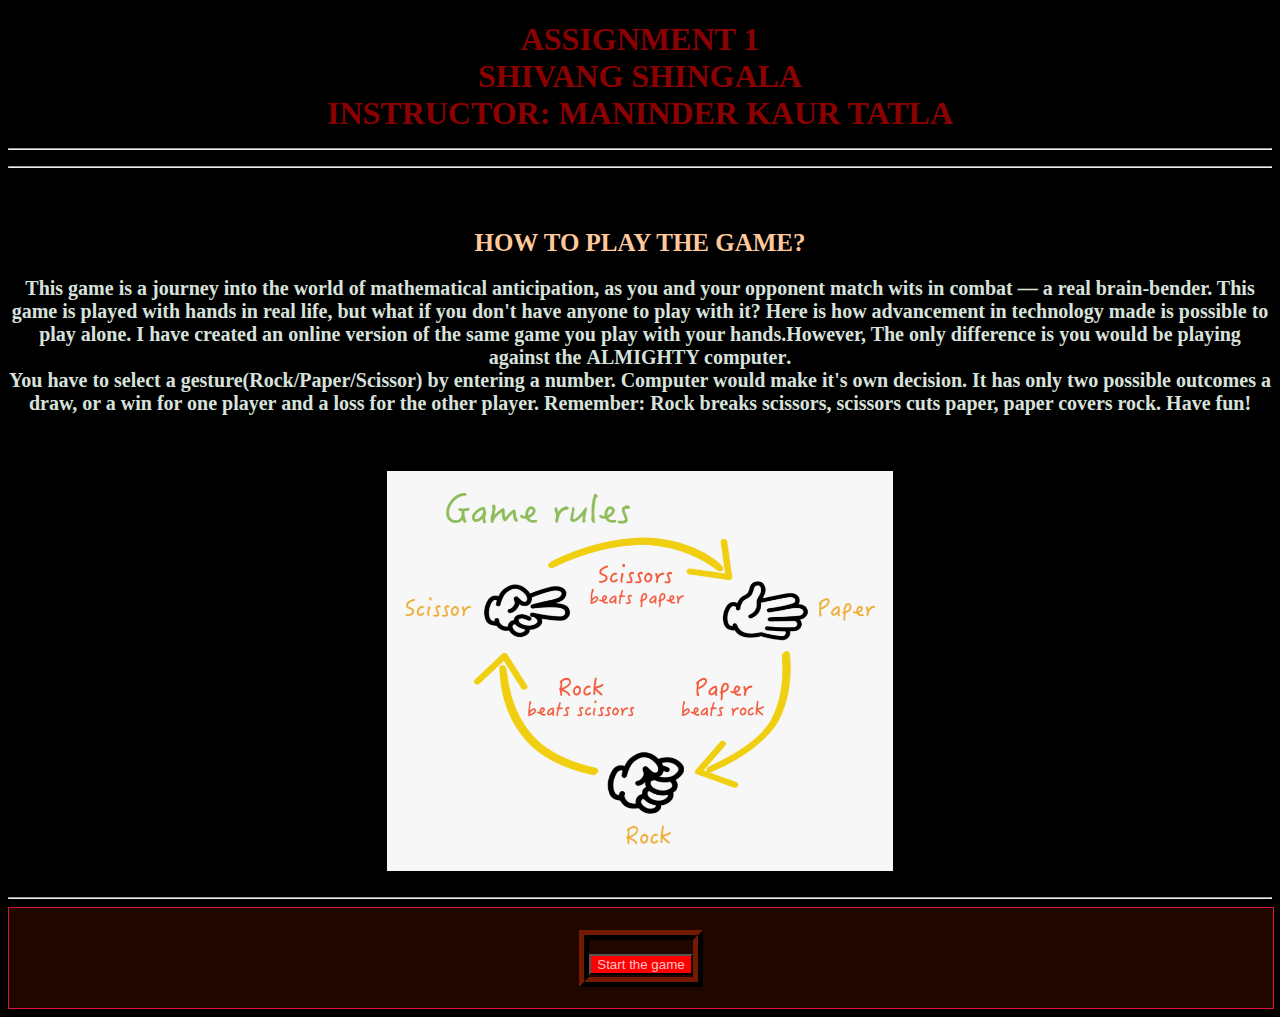
<file: index.html>
<!DOCTYPE html>
<html lang="en">
<head>
    <meta charset="UTF-8">
    <meta http-equiv="X-UA-Compatible" content="IE=edge">
    <meta name="viewport" content="width=device-width, initial-scale=1.0">
    <title>Assignment 1 of Shivang </title>
</head>
<link rel="stylesheet" href="Sem2-A1 CSS.css">
<body
style="background-color: black;">
    <header>
        <h1>Assignment 1 <br>
            Shivang Shingala <br>
            Instructor: Maninder Kaur Tatla <hr> <hr>
        </h1>
    </header>

<br>

    <section>
        <h2>
            How to play the game?
        </h2>

        <h3>
        This game is a journey into the world of mathematical anticipation, as you and your opponent match wits in combat — 
        a real brain-bender. This game is played with hands in real life, but what if you don't have anyone to play with it? Here is how advancement in  
        technology made is possible to play alone. I have created an online version of the same game you play with your hands.However, The only difference is
        you would be playing against the <b>ALMIGHTY computer</b>. <br>
        You have to select a gesture(Rock/Paper/Scissor) by entering a number. Computer would make it's own decision. It has only two possible outcomes a draw,
        or a win for one player and a loss for the other player. Remember: Rock breaks scissors, scissors cuts paper, paper covers rock. 
        <strong>Have fun!</strong>
        </h3>
    </section>
    <br>
    <br>
<section>
    <img src="266-2667226_rock-paper-scissors-rules-hd-png-download.png" width="400" height="400" class="tog">
</section>
<br>
<hr>
    <nav id="container">
        <a href= "game.html"><h1 id = "new"><button>Start the game</button></h1></a>
    </nav>
</body>
</html>
</file>
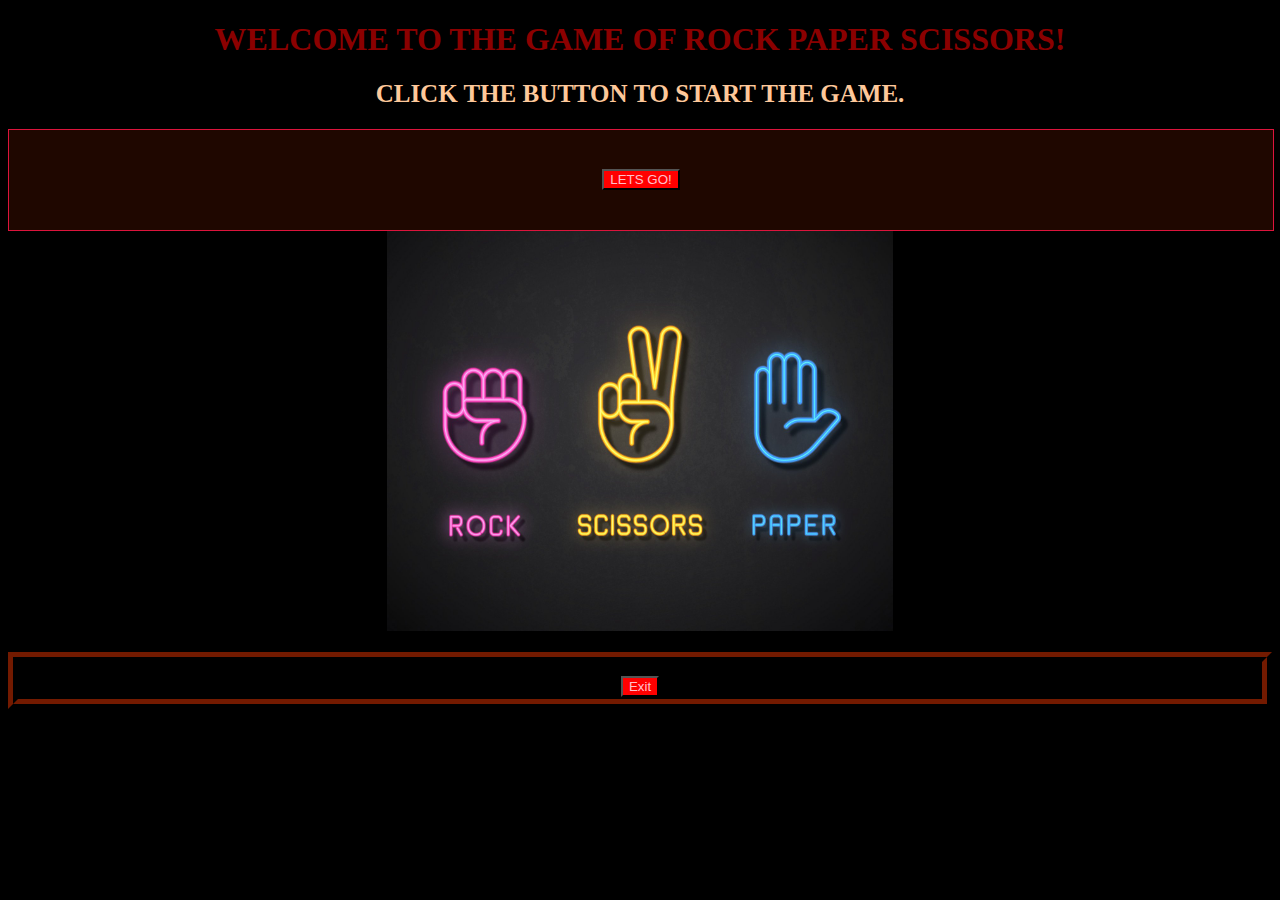
<file: game.html>
<!DOCTYPE html>
<html lang="en">
<head>
    <meta charset="UTF-8">
    <meta http-equiv="X-UA-Compatible" content="IE=edge">
    <meta name="viewport" content="width=device-width, initial-scale=1.0">
    <title>Document</title>
</head>
<link rel="stylesheet" href="Sem2-A1 CSS.css">
<body style="background-color: black;">
    
<h1>
    welcome to the game of rock paper scissors!
</h1>

<h2>Click the button to start the game.</h2>

<nav id="container">
    <button onclick="gameStart()">LETS GO!</button>
</nav>

<img src="rock-paper-scissors-neon-icons-vector.jpg" width="400" height="400" class="tog">

<footer>
    <a href= "index.html"><h1 id="new"><button>Exit</button></h1></a>
</footer>
    
</body>
<script src="Game.js"></script>
</html>
</file>
<file: Sem2-A1 CSS.css>
h1{
    text-align: center;
    text-transform: uppercase ;
    color: darkred;
}

h2{
    text-align: center;
    text-transform: uppercase;
    color:#fec89a ;
    font-size: 25px;
}

h3{
    font-family: Cambria, Cochin, Georgia, Times, 'Times New Roman', serif;
    color:#d8e2dc;
    text-align: center;
    font-size: 20px;
}

button:hover{
text-transform: uppercase;

}

button{
    color:pink;
    background-color:red;
    text-align: center;
}

#new{
    border: 5mm ridge #1f0700;
    border-width: 10px;
    align-self: center;
}

p{
color: hotpink;
text-align: center;
}

#container{
    background-color:#1F0700;
    width: 100%;
    height: 100px;
    border: 1px solid crimson;
    display:flex;
    flex-direction: row-reverse;
    justify-content: center;
    align-items:stretch;
    flex-wrap:wrap;
    align-content:center;
    flex-grow: initial;
  }

  .tog {
    display: block;
  margin-left: auto;
  margin-right: auto;
  width: 40%;
    }
</file>
